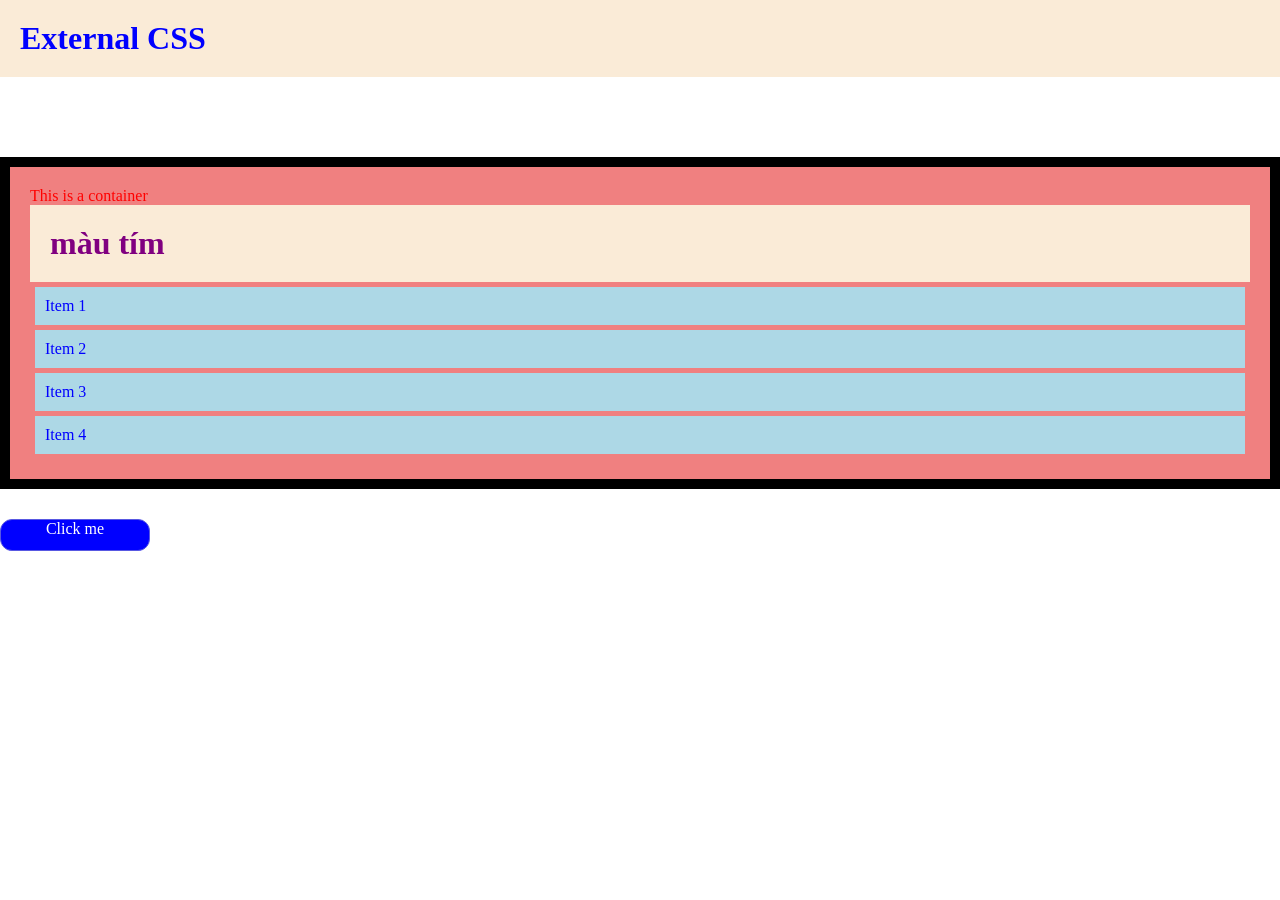
<file: buoi260930/index.html>
<!DOCTYPE html>
<html lang="en">
<head>
  <meta charset="UTF-8">
  <meta name="viewport" content="width=device-width, initial-scale=1.0">
  <link rel="stylesheet" href="css/style.css">
  <title>css</title>
</head>
<body>
  <h1>External CSS </h1>

  <div id="container">This is a container
    <h1>màu tím</h1>
    <div class="item">Item 1</div>
     <div class="item">Item 2</div>
      <div class="item">Item 3</div>
       <div class="item">Item 4</div>
  </div>

  <div class="button">Click me</div>

  
</body>
</html>
</file>
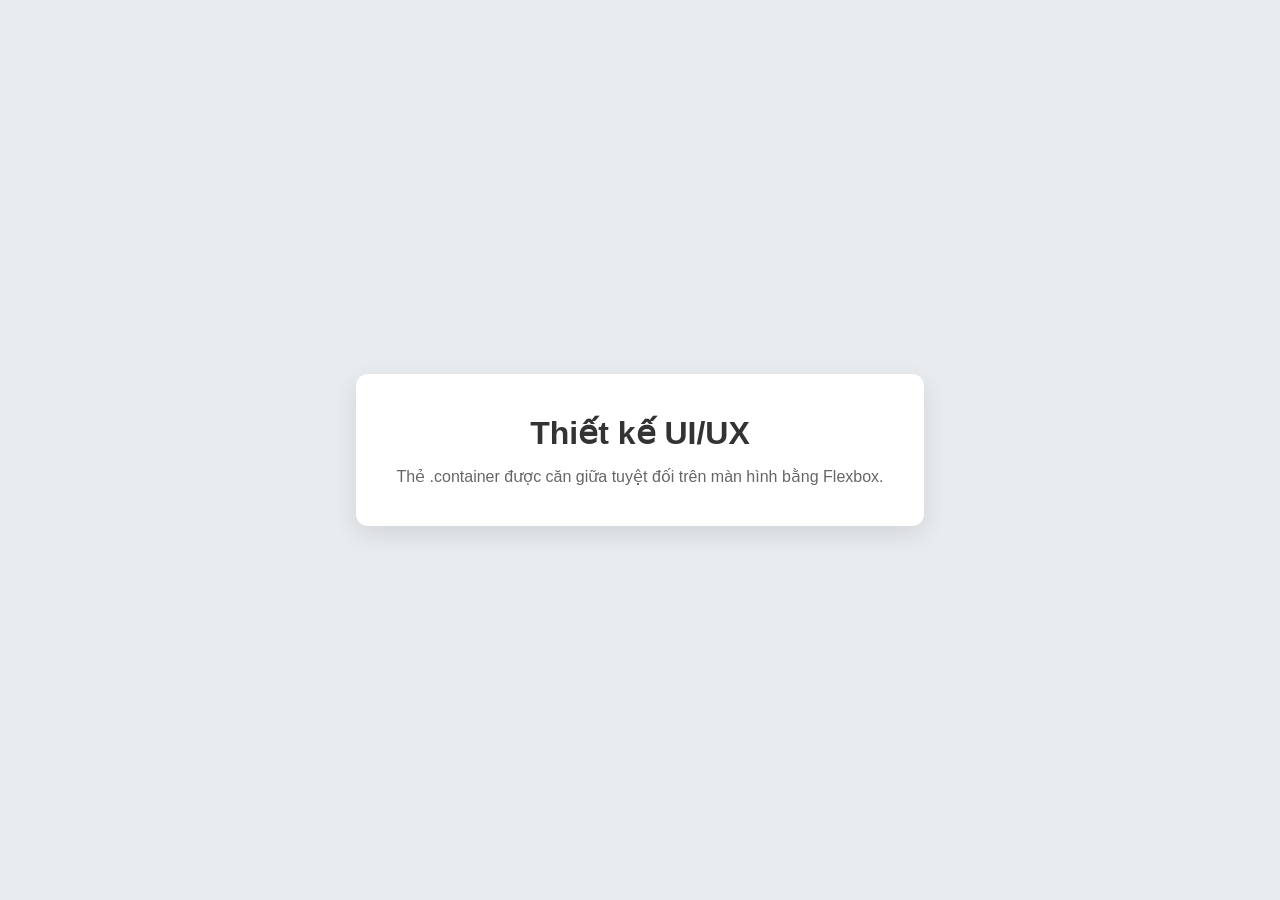
<file: buoi260930/hoatdong1.html>
<!DOCTYPE html>
<html lang="vi">
<head>
    <meta charset="UTF-8">
    <meta name="viewport" content="width=device-width, initial-scale=1.0">
    <title>Hoạt động 1 - Căn giữa Flexbox</title>
    <!-- Nhúng CSS định dạng external -->
    <link rel="stylesheet" href="hoatdong1.css">
</head>
<body>
    <!-- Thẻ container cần được căn giữa -->
    <div class="container">
        <div class="content-box">
            <h1>Thiết kế UI/UX</h1>
            <p>Thẻ .container được căn giữa tuyệt đối trên màn hình bằng Flexbox.</p>
        </div>
    </div>
</body>
</html>
</file>
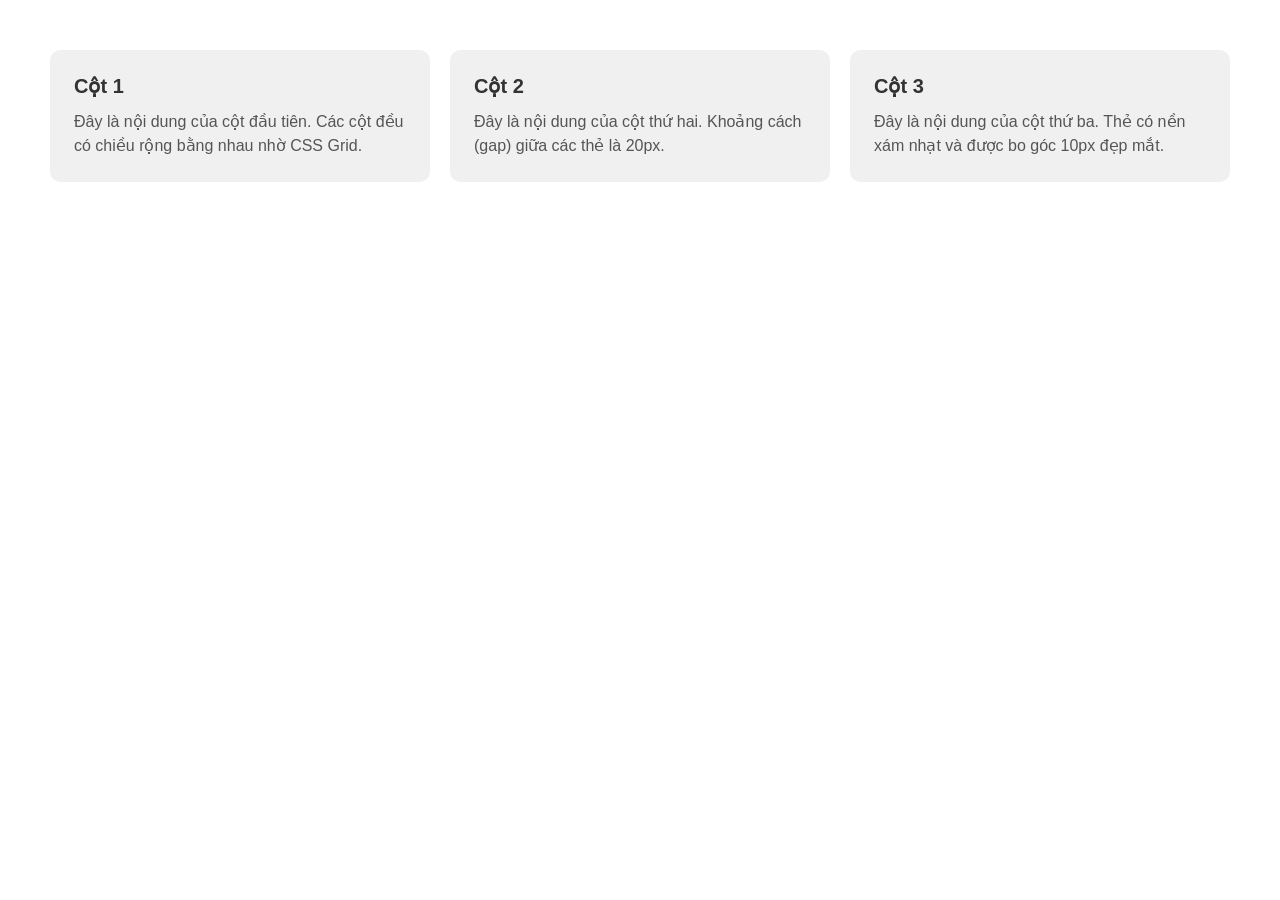
<file: buoi260930/hoatdong101.html>
<!DOCTYPE html>
<html lang="vi">
<head>
    <meta charset="UTF-8">
    <meta name="viewport" content="width=device-width, initial-scale=1.0">
    <title>Hoạt động 101 - Bố cục CSS Grid</title>
    <!-- Nhúng CSS định dạng external -->
    <link rel="stylesheet" href="hoatdong101.css">
</head>
<body>
    <!-- Container chứa lưới CSS Grid -->
    <div class="grid-container">
        <!-- Các cột nội dung -->
        <div class="card">
            <h3>Cột 1</h3>
            <p>Đây là nội dung của cột đầu tiên. Các cột đều có chiều rộng bằng nhau nhờ CSS Grid.</p>
        </div>
        
        <div class="card">
            <h3>Cột 2</h3>
            <p>Đây là nội dung của cột thứ hai. Khoảng cách (gap) giữa các thẻ là 20px.</p>
        </div>
        
        <div class="card">
            <h3>Cột 3</h3>
            <p>Đây là nội dung của cột thứ ba. Thẻ có nền xám nhạt và được bo góc 10px đẹp mắt.</p>
        </div>
    </div>
</body>
</html>
</file>
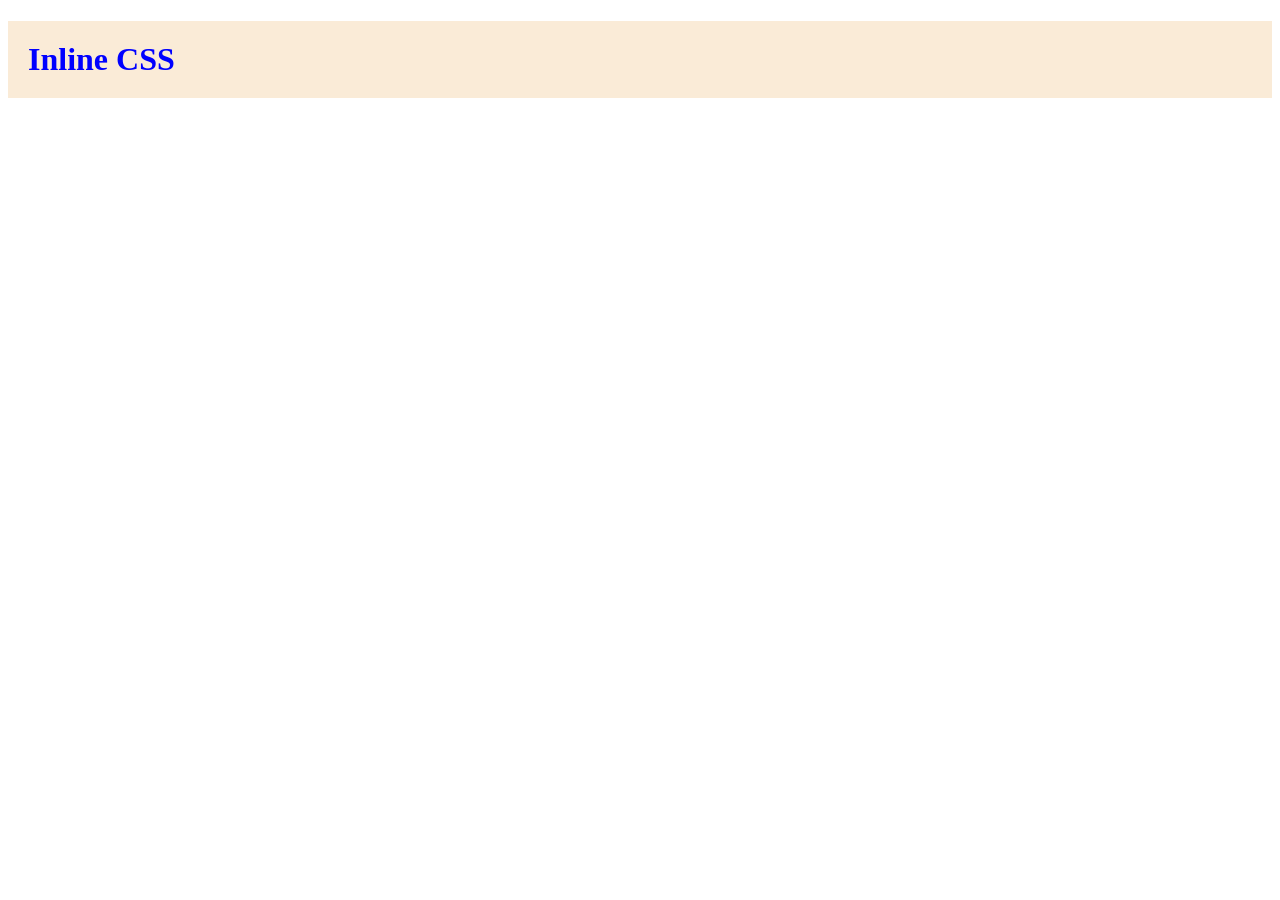
<file: buoi260930/index-inlinecss.html>
<!DOCTYPE html>
<html lang="en">
<head>
  <meta charset="UTF-8">
  <meta name="viewport" content="width=device-width, initial-scale=1.0">
  <title>inline css</title>
</head>
<body>
  <h1 style="color: blue; background-color: antiquewhite; padding: 20px;">Inline CSS</h1> 
</body>
</html>
</file>
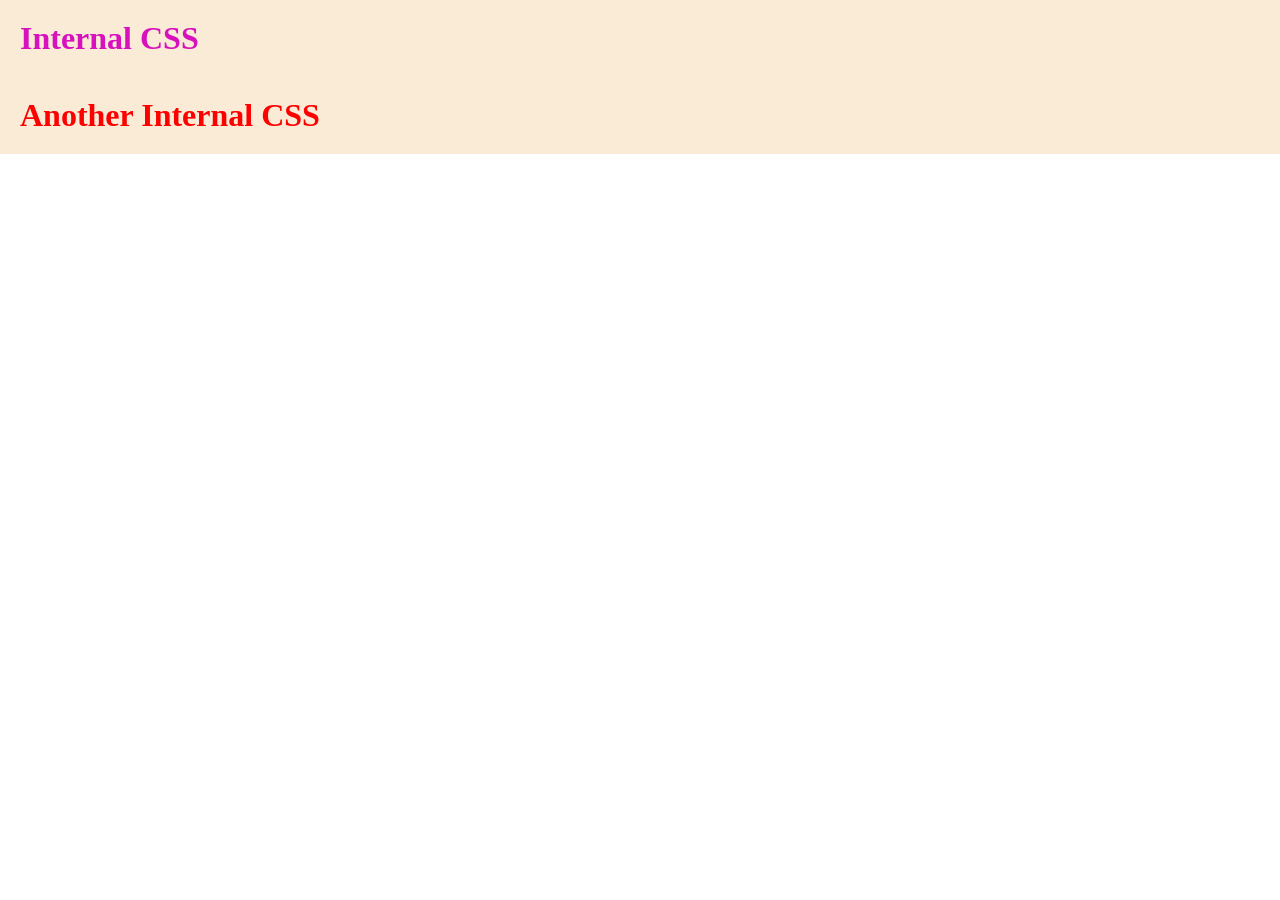
<file: buoi260930/indexinternal.html>
<!DOCTYPE html>
<html lang="en">
<head>
  <meta charset="UTF-8">
  <meta name="viewport" content="width=device-width, initial-scale=1.0">
  <title>internal css</title>
 <link rel="stylesheet" href="css/style.css">
  <style>
    h1 {
      color: rgb(215, 18, 189);
      background-color: antiquewhite;
      padding: 20px;
    }
  </style>
</head>
<body>
  <h1>Internal CSS</h1>
  <h1 style="color:red;">Another Internal CSS</h1>
</body>
</html>
</file>
<file: buoi260930/css/style.css>
*{
  box-sizing: border-box;
  margin:0px;
  padding:0px;
}
h1{
  color: blue;
  background-color: antiquewhite;
  padding: 20px;
}
h2{
  color: green;
  background-color: lightgray;
  padding: 10px;
}
#container h1{
  color: purple;
}
/* This is a comment ID */
#container{
  color: red;
  background-color: lightcoral;
  padding: 20px;
  border: 10px solid black;
  margin-top:80px;
}
/* This is a comment for the .item class */
.item{
  color: blue;
  background-color: lightblue;
  padding: 10px;  
  margin:5px;
}

.button{
  width:150px;
  height:32px;
  margin-top: 30px;
  color:white;
  background-color: blue;
  border: 1px solid rgb(88, 88, 226);
  border-radius: 12px;
  text-align: center;
}
</file>
<file: buoi260930/hoatdong1.css>
/* Xóa margin mặc định của trình duyệt để không bị thanh cuộn */
* {
    margin: 0;
    padding: 0;
    box-sizing: border-box;
}

body {
    /* Đặt body làm Flex container để căn giữa .container */
    display: flex;
    justify-content: center; /* Căn giữa theo chiều ngang */
    align-items: center;     /* Căn giữa theo chiều dọc */
    
    /* Đảm bảo body ít nhất bằng chiều cao màn hình */
    min-height: 100vh;
    background-color: #e9ecef;
    font-family: Arial, sans-serif;
}

.container {
    /* Đảm bảo container có chiều cao toàn màn hình theo yêu cầu */
    height: 100vh;
    width: 100%; /* Đặt 100% chiều rộng để chiếm toàn không gian */
    
    /* Để hiển thị đẹp hơn với nội dung bên trong, 
       chúng ta cũng áp dụng flexbox cho chính container */
    display: flex;
    justify-content: center; /* Căn giữa nội dung bên trong nó */
    align-items: center;
}

/* CSS trang trí cho hộp nội dung bên trong để dễ nhìn thấy kết quả căn giữa */
.content-box {
    background-color: #ffffff;
    padding: 40px;
    border-radius: 12px;
    box-shadow: 0 8px 24px rgba(0, 0, 0, 0.1);
    text-align: center;
}

.content-box h1 {
    color: #333;
    margin-bottom: 15px;
}

.content-box p {
    color: #666;
}
</file>
<file: buoi260930/hoatdong101.css>
/* Reset cơ bản để tính toán kích thước chuẩn hơn */
* {
    margin: 0;
    padding: 0;
    box-sizing: border-box;
}

body {
    font-family: 'Segoe UI', Tahoma, Geneva, Verdana, sans-serif;
    padding: 50px; /* Đẩy nội dung ra khỏi sát viền màn hình để dễ nhìn */
    background-color: #ffffff;
}

/* Định dạng CSS Grid cho container bọc ngoài */
.grid-container {
    display: grid;
    /* Chia làm 3 cột bằng nhau (mỗi cột chiếm 1 phân số (fraction) của không gian trống) */
    grid-template-columns: repeat(3, 1fr);
    /* Khoảng cách giữa các cột và các hàng là 20px */
    gap: 20px;
}

/* Định dạng cho từng thẻ bên trong các cột */
.card {
    background-color: #f0f0f0; /* Màu nền xám nhạt */
    border-radius: 10px;       /* Bo góc 10px theo yêu cầu */
    padding: 24px;
    color: #333;
}

.card h3 {
    margin-bottom: 12px;
    font-size: 1.25rem;
}

.card p {
    line-height: 1.5;
    color: #555;
}
</file>
